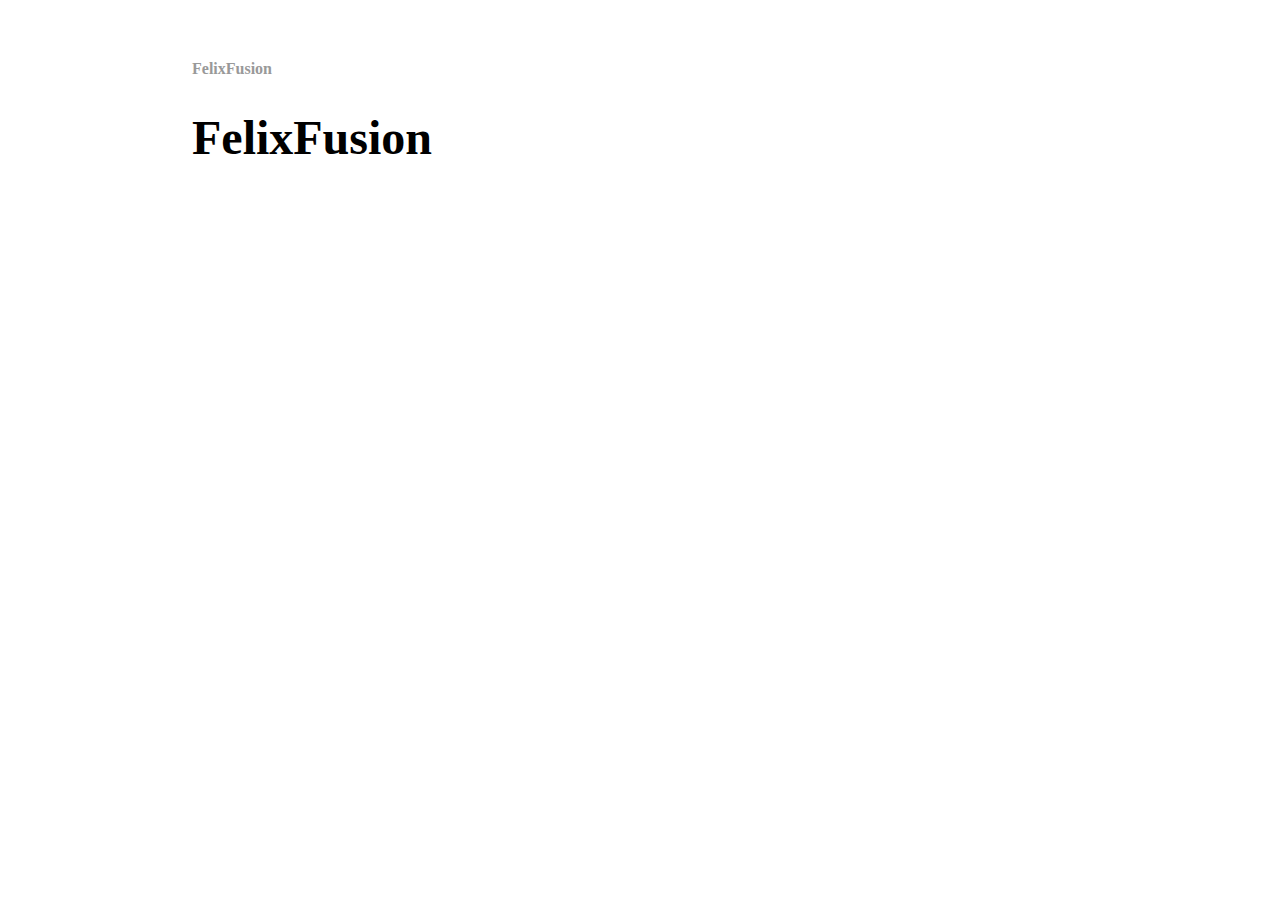
<file: felix-fusion/index.html>
<!DOCTYPE html>
<html>
  <head>
    <title>FelixFusion</title>
    <!-- link to main stylesheet -->
    <link rel="stylesheet" type="text/css" href="../assets/css/main.css">
  </head>
  <body>
    <nav>
      <ul>
        <li><a href="/felix-fusion">FelixFusion</a></li>
      </ul>
    </nav>
    <div class="container">
      <div class="main">
        <h1>FelixFusion</h1>
      </div><!-- /.main -->
    </div><!-- /.container -->
  </body>
</html>
</file>
<file: assets/css/main.css>
body {
    margin: 60px auto;
    width: 70%;
}
nav ul, footer ul {
    font-family:'Consolas';
    padding: 0px;
    list-style: none;
    font-weight: bold;
}
nav ul li, footer ul li {
    display: inline;
    margin-right: 20px;
}
a {
    text-decoration: none;
    color: #999;
}
a:hover {
    text-decoration: underline;
}
h1 {
    font-size: 3em;
    font-family:'Consolas';
}
p {
    font-size: 1.5em;
    line-height: 1.4em;
    color: #333;
}
footer {
    border-top: 1px solid #d5d5d5;
    font-size: .8em;
}
 
ul.posts { 
    margin: 20px auto 40px; 
    font-size: 1.5em;
}
 
ul.posts li {
    list-style: none;
}
</file>
